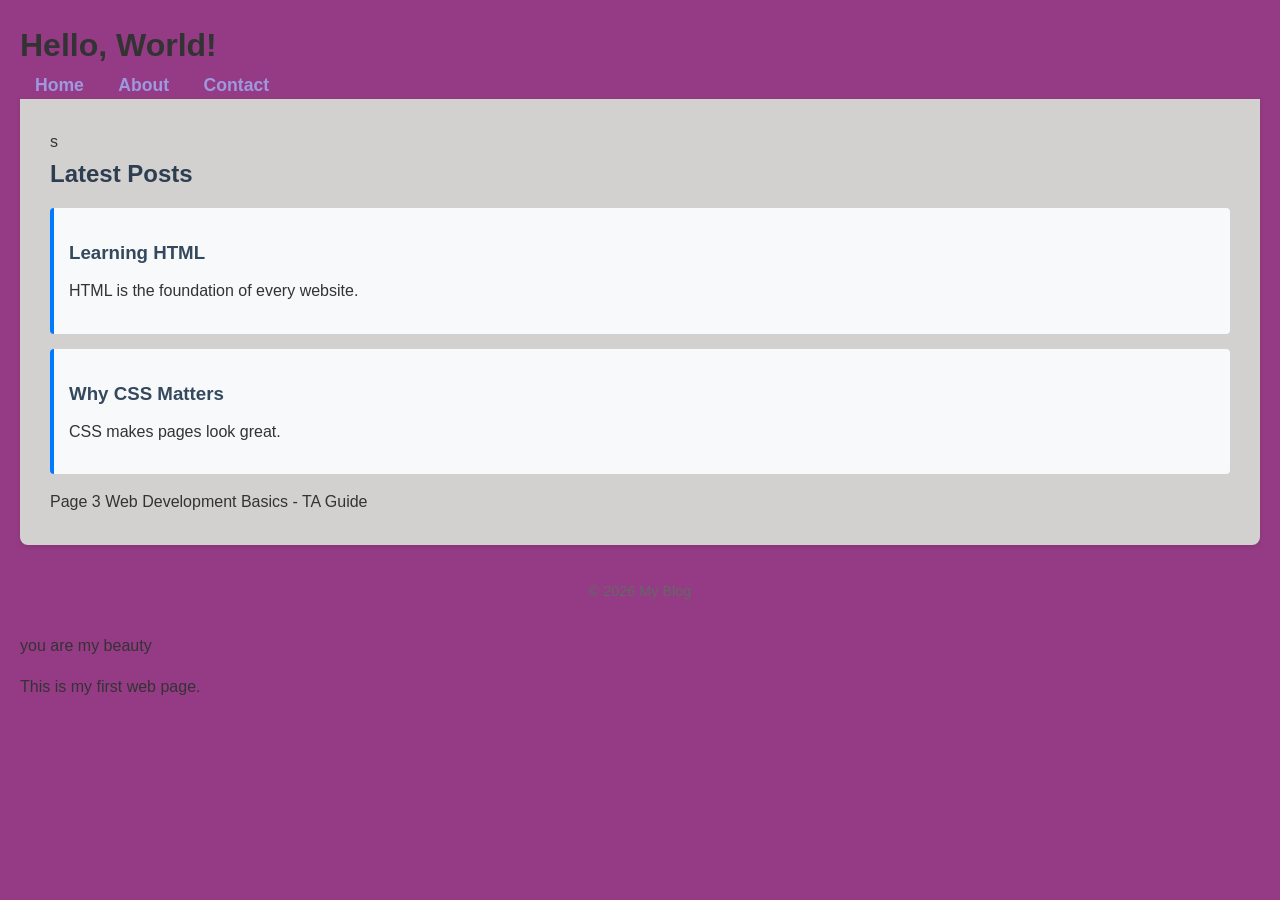
<file: index.html>
<!DOCTYPE html>
 <html lang="en"> 
    <head>
          <meta charset="UTF-8"> 
         <meta name="viewport" content="width=device-width, initial-scale=1.0">
        <link rel="stylesheet" href="style.css">
        <title>My First Page</title> 

</head>
<body> 
     <h1>Hello, World!</h1> 
     <nav>     
         <a href="index.html">Home</a>   
        <a href="about.html">About</a> 
        <a href="contact.html">Contact</a>
       </nav>
     
        <main> 
   <section>  s
                
          <h2>Latest Posts</h2>      
     <article> 
      <h3>Learning HTML</h3>   
 <p>HTML is the foundation of every website.</p>  
                     </article>  
                  <article>  
      <h3>Why CSS Matters</h3>    
          <p>CSS makes pages look great.</p>   
      </article> Page 3 Web Development Basics - TA Guide  
     </section> 
              </main>
<footer>  
      <p>&copy; 2026 My Blog</p>
      </footer>
      <p> you are my beauty</p>
     <p>This is my first web page.</p> 
    </body> 
    </html>
</file>
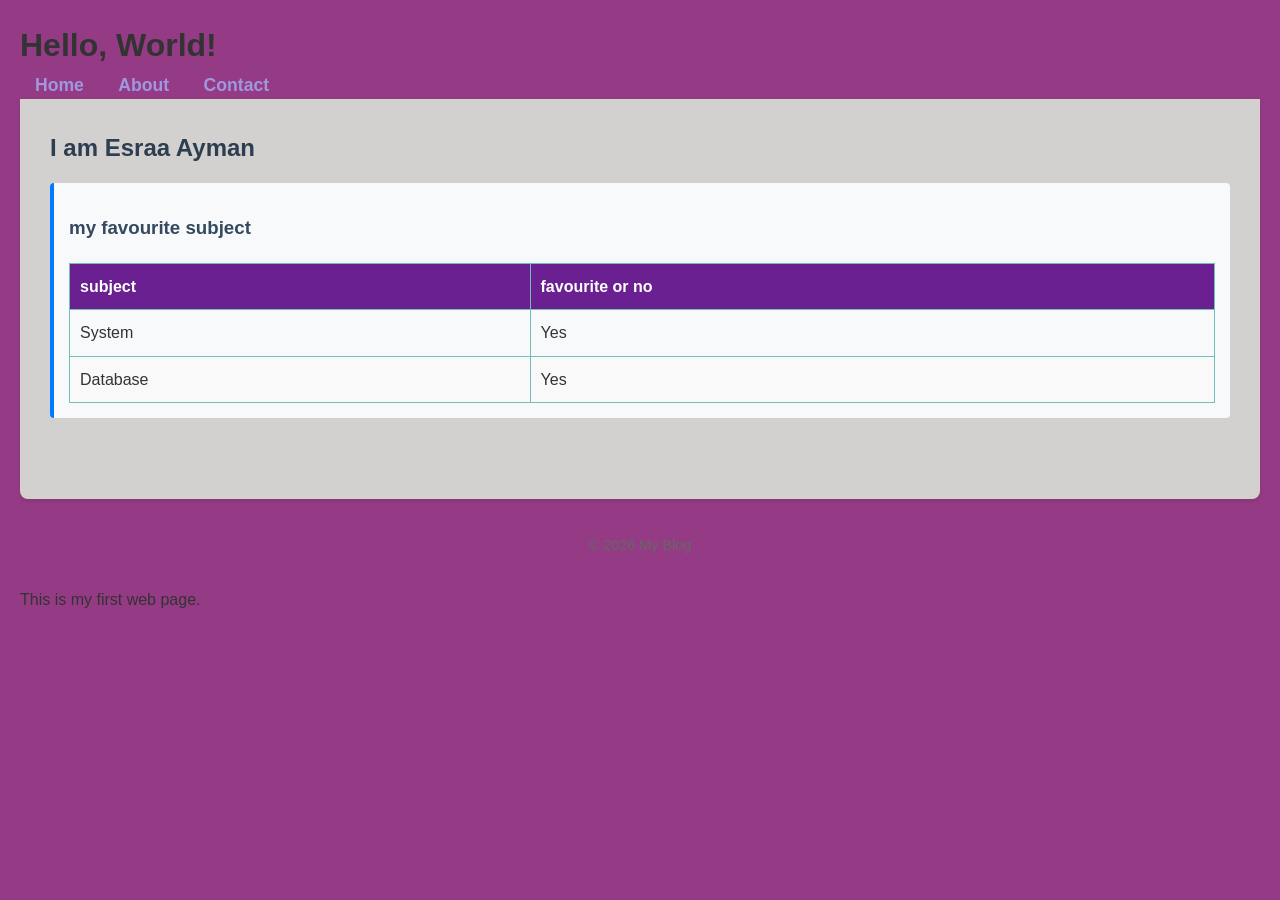
<file: about.html>
<!DOCTYPE html>
 <html lang="en"> 
    <head>
          <meta charset="UTF-8"> 
         <meta name="viewport" content="width=device-width, initial-scale=1.0">
        <link rel="stylesheet" href="style.css">
        <title>My First Page</title> 

</head>
<body> 
     <h1>Hello, World!</h1> 
     <nav>     
         <a href="index.html">Home</a>   
        <a href="about.html">About</a> 
        <a href="contact.html">Contact</a>
       </nav>
       
        <main> 
   <section>  
                
          <h2>I am Esraa Ayman</h2>      
     <article> 
      <h3>my favourite subject</h3>   
<table>
     <thead> 
          <tr>
               <th>subject</th><th>favourite or no</th> 
               </tr>
          </thead>
               <tbody>
                    <tr>
                         <td>System</td>
                         <td>Yes</td>
                         </tr>
                         <tr>
                         <td>Database</td>
                         <td>Yes</td>
                         </tr>
                         </tbody>
                         </table>
                    
                     </article>   
     </section> 
              </main>
<footer>  
      <p>&copy; 2026 My Blog</p>
      </footer>
     <p>This is my first web page.</p> 
    </body> 
    </html>
</file>
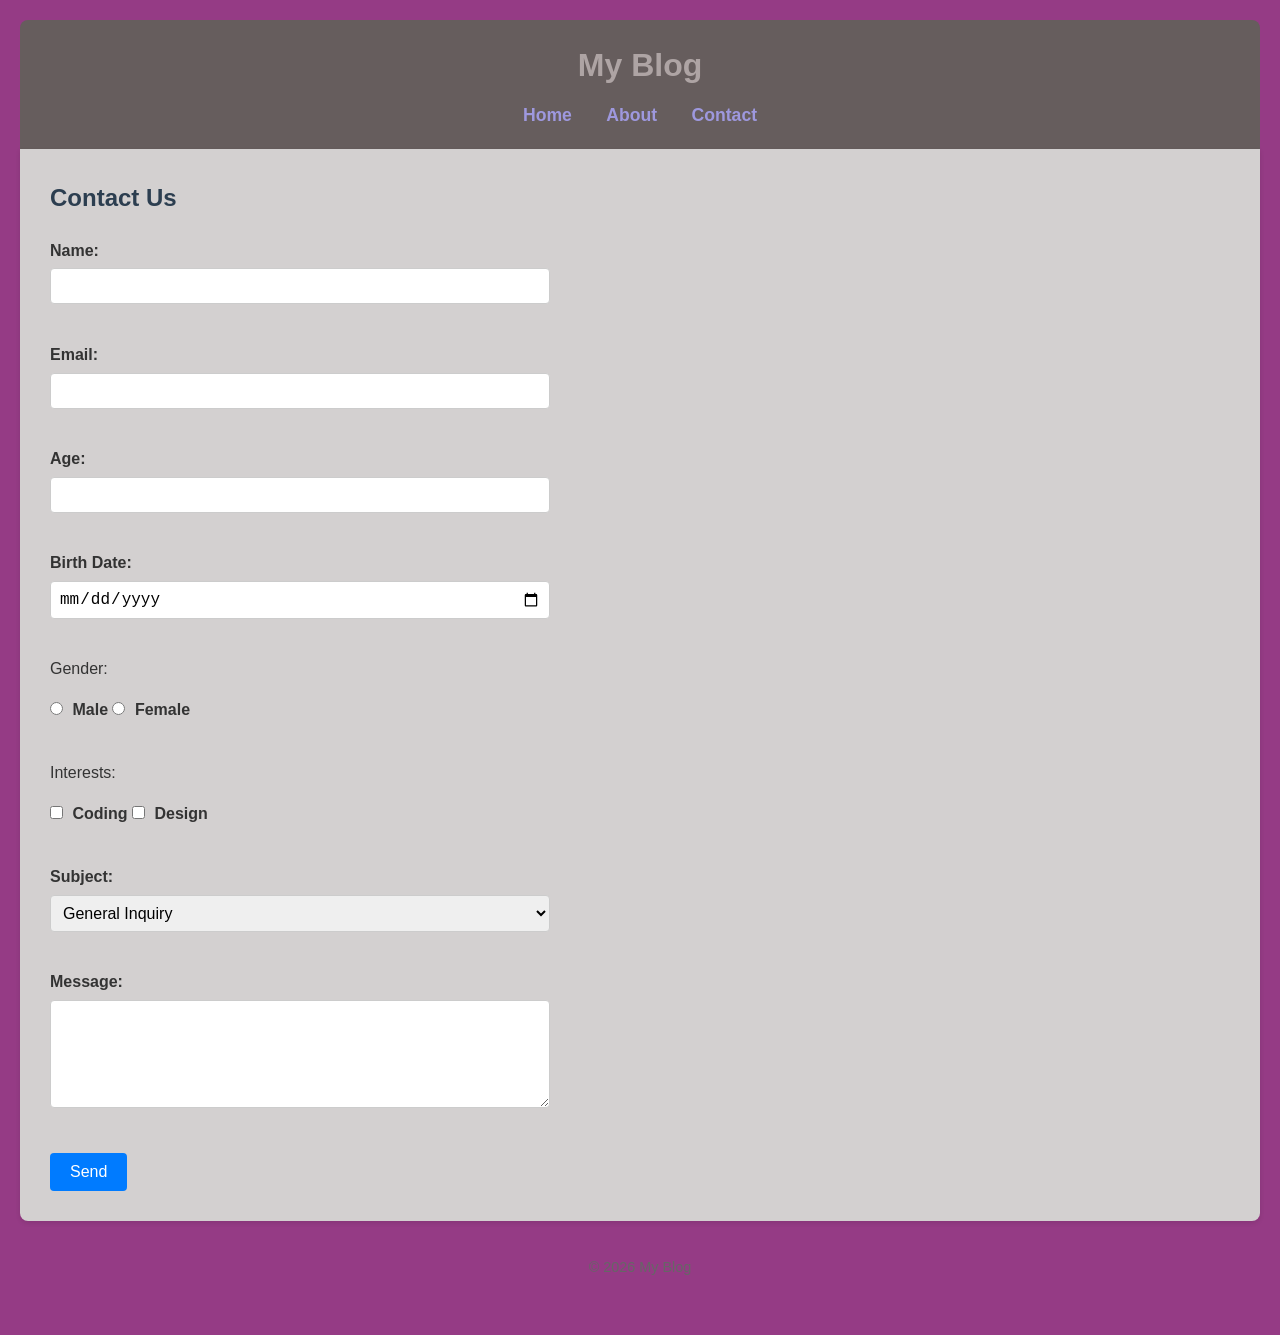
<file: contact.html>
<!DOCTYPE html>
<html lang="en">
<head>
    <meta charset="UTF-8">
    <meta name="viewport" content="width=device-width, initial-scale=1.0">
    <title>First Habbda ever - Contact</title>
    <link rel="stylesheet" href="style.css">
</head>
<body>
    <header>
        <h1>My Blog</h1>
        <nav>
            <a href="index.html">Home</a>
            <a href="about.html">About</a>
            <a href="contact.html">Contact</a>
        </nav>
    </header>
    <main>
        <section>
            <h2>Contact Us</h2>
            <form action="#" method="post">
                <!-- 1. Text -->
                <div>
                    <label for="name">Name:</label><br>
                    <input type="text" id="name" name="name" required>
                </div>
                <br>

                <!-- 2. Email -->
                <div>
                    <label for="email">Email:</label><br>
                    <input type="email" id="email" name="email" required>
                </div>
                <br>

                <!-- 3. Number -->
                <div>
                    <label for="age">Age:</label><br>
                    <input type="number" id="age" name="age" min="1">
                </div>
                <br>

                <!-- 4. Date -->
                <div>
                    <label for="birthdate">Birth Date:</label><br>
                    <input type="date" id="birthdate" name="birthdate">
                </div>
                <br>

                <!-- 5. Radio buttons -->
                <div>
                    <p>Gender:</p>
                    <input type="radio" id="male" name="gender" value="male">
                    <label for="male">Male</label>
                    <input type="radio" id="female" name="gender" value="female">
                    <label for="female">Female</label>
                </div>
                <br>

                <!-- 6. Checkboxes -->
                <div>
                    <p>Interests:</p>
                    <input type="checkbox" id="coding" name="interests" value="coding">
                    <label for="coding">Coding</label>
                    <input type="checkbox" id="design" name="interests" value="design">
                    <label for="design">Design</label>
                </div>
                <br>

                <!-- 7. Dropdown menu (Select) -->
                <div>
                    <label for="subject">Subject:</label><br>
                    <select id="subject" name="subject">
                        <option value="general">General Inquiry</option>
                        <option value="feedback">Feedback</option>
                        <option value="support">Support</option>
                    </select>
                </div>
                <br>

                <!-- 8. Large text box (Textarea) -->
                <div>
                    <label for="message">Message:</label><br>
                    <textarea id="message" name="message" rows="5" cols="30" required></textarea>
                </div>
                <br>

                <button type="submit">Send</button>
            </form>
        </section>
    </main>
    <footer>
        <p>&copy; 2026 My Blog</p>
    </footer>
</body>
</html>
</file>
<file: style.css>
/* --- تنسيقات عامة للموقع --- */
* {
    box-sizing: border-box;
    margin: 0;
    padding: 0;
}

body {
    font-family: Arial, sans-serif;
    line-height: 1.6;
    color: #333;
    background-color: #953b85;
    padding: 20px;
}

/* --- الهيدر وقائمة التنقل --- */
header {
    background-color: #665d5d;
    color: #aea4a4;
    padding: 20px;
    text-align: center;
    border-radius: 8px 8px 0 0;
}

header h1 {
    margin-bottom: 10px;
}

nav a {
    color: #9e98de;
    text-decoration: none;
    margin: 0 15px;
    font-weight: bold;
    font-size: 1.1rem;
}

nav a:hover {
    color: #007bff;
    text-decoration: underline;
}

/* --- محتوى الصفحة الرئيسي --- */
main {
    background: #d3d0d0;
    padding: 30px;
    min-height: 400px;
    border-radius: 0 0 8px 8px;
    box-shadow: 0 2px 5px rgba(0,0,0,0.1);
}

h2 {
    color: #2c3e50;
    margin-bottom: 15px;
}

h3 {
    color: #34495e;
    margin: 15px 0 10px;
}

p {
    margin-bottom: 15px;
}

ul {
    margin-left: 20px;
    margin-bottom: 20px;
}

/* --- تنسيق الجدول (صفحة About) --- */
table {
    width: 100%;
    border-collapse: collapse;
    margin-top: 20px;
}

th, td {
    border: 1px solid #73bfb7;
    padding: 10px;
    text-align: left;
}

th {
    background-color: #6a2091;
    color: white;
}

tr:nth-child(even) {
    background-color: #f9f9f9;
}

/* --- تنسيق المقالات (صفحة Index) --- */
article {
    background: #f8f9fa;
    border-left: 4px solid #007bff;
    padding: 15px;
    margin-bottom: 15px;
    border-radius: 4px;
}

/* --- تنسيق نموذج التواصل (صفحة Contact) --- */
form {
    max-width: 500px;
    margin-top: 20px;
}

form div {
    margin-bottom: 12px;
}

label {
    font-weight: bold;
}

input[type="text"],
input[type="email"],
input[type="number"],
input[type="date"],
select,
textarea {
    width: 100%;
    padding: 8px;
    margin-top: 5px;
    border: 1px solid #ccc;
    border-radius: 4px;
    font-size: 1rem;
}

input[type="radio"],
input[type="checkbox"] {
    width: auto;
    margin-right: 5px;
}

button[type="submit"] {
    background-color: #007bff;
    color: white;
    padding: 10px 20px;
    border: none;
    border-radius: 4px;
    font-size: 1rem;
    cursor: pointer;
}

button[type="submit"]:hover {
    background-color: #0056b3;
}

/* --- الفوتر --- */
footer {
    text-align: center;
    margin-top: 20px;
    padding: 15px;
    color: #666;
    font-size: 0.9rem;
}
</file>
